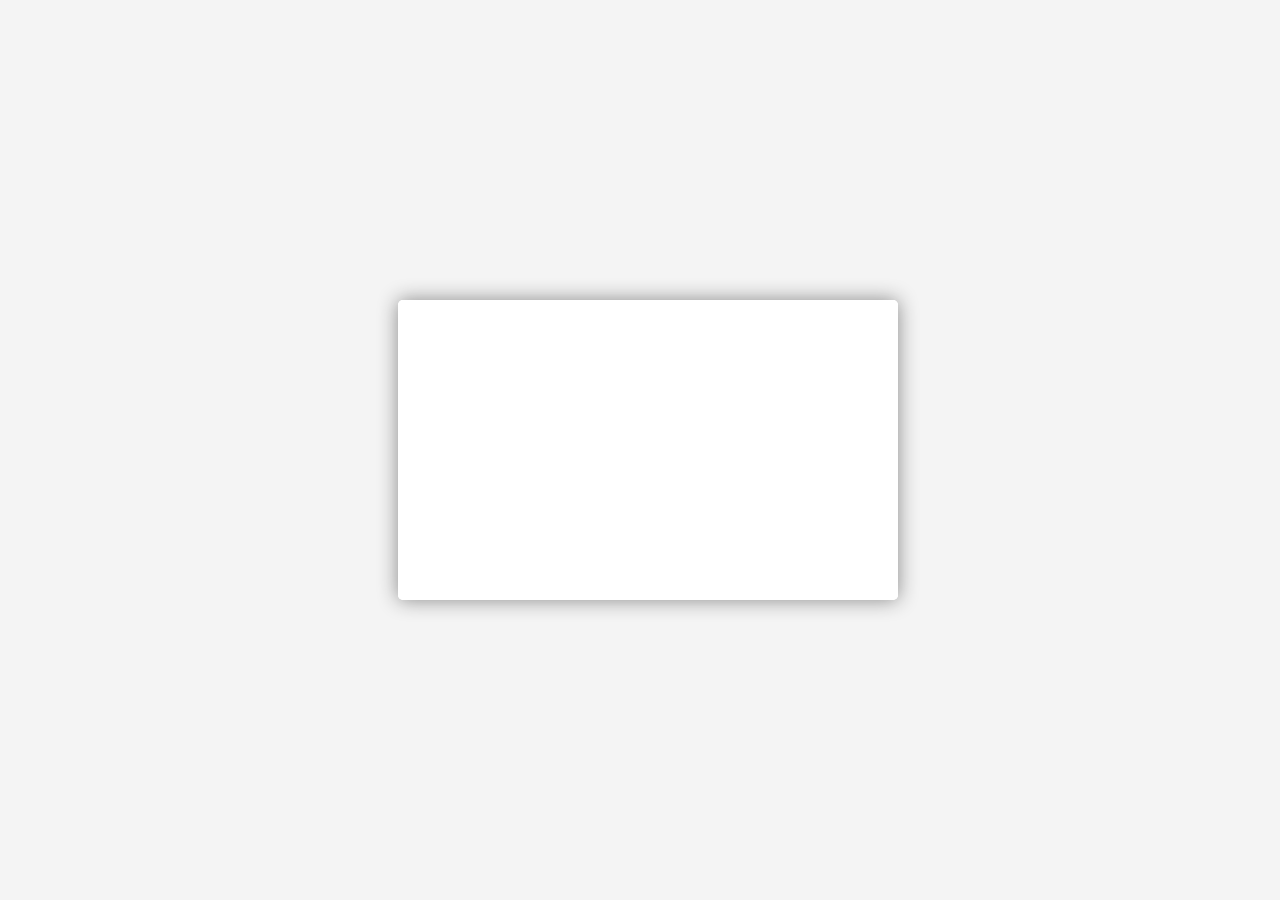
<file: card flip/index.html>
<html>
<head>
  <link rel='stylesheet' href='./style.css'>
</head>
<body>
  <div class='card-container'>
    <div class='card'>
      <div class='front'></div>
      <div class='back'></div>
    </div>
  </div>
</body>
</html>
</file>
<file: card flip/style.css>
body {
  background-color:#F4F4F4;
}

@-webkit-keyframes flip {
    0% { transform: rotateY(0deg) }
    33% { transform: rotateY(190deg) }
    66% { transform: rotateY(175deg) }
    100% { transform: rotateY(179deg) }
}
@keyframes flip {
  0% { transform: rotateY(0deg) }
  33% { transform: rotateY(190deg) }
  66% { transform: rotateY(175deg) }
  100% { transform: rotateY(179deg) }
}

.card-container {
  /* Size */
  width:100%;

  /* Position */
  position: absolute;
  top:50%;
  transform: translateY(-50%);
  perspective: 1000px;

  /* Color */
  /* Effects */
}

.card {
  /* Size */
  /* Position */
  margin: 0 auto;
  position: relative;

  /* Color */
  background-color: white;

  /* Effects */
  transform-style: preserve-3d;
  box-shadow: 0px 0px 20px #888888;
  animation-name: flip;
  animation-duration: 0.75s;
  animation-iteration-count: 1;
  animation-direction: normal;
  animation-fill-mode: forwards;
  animation-delay: 0.25s;
  animation-timing-function: ease;
}

.card, .front, .back {
  width:500px;
  height:300px;
  border-radius: 5px;
}

.front, .back {
  position: absolute;
  top: 0;
  left: 0;

  backface-visibility: hidden;
}

.card .front{
  background-color: white;

  z-index: 2;
	/* for firefox 31 */
	transform: rotateY(0deg);
}

.card .back{
  background-color: black;

  transform: rotateY(180deg);
}
</file>
